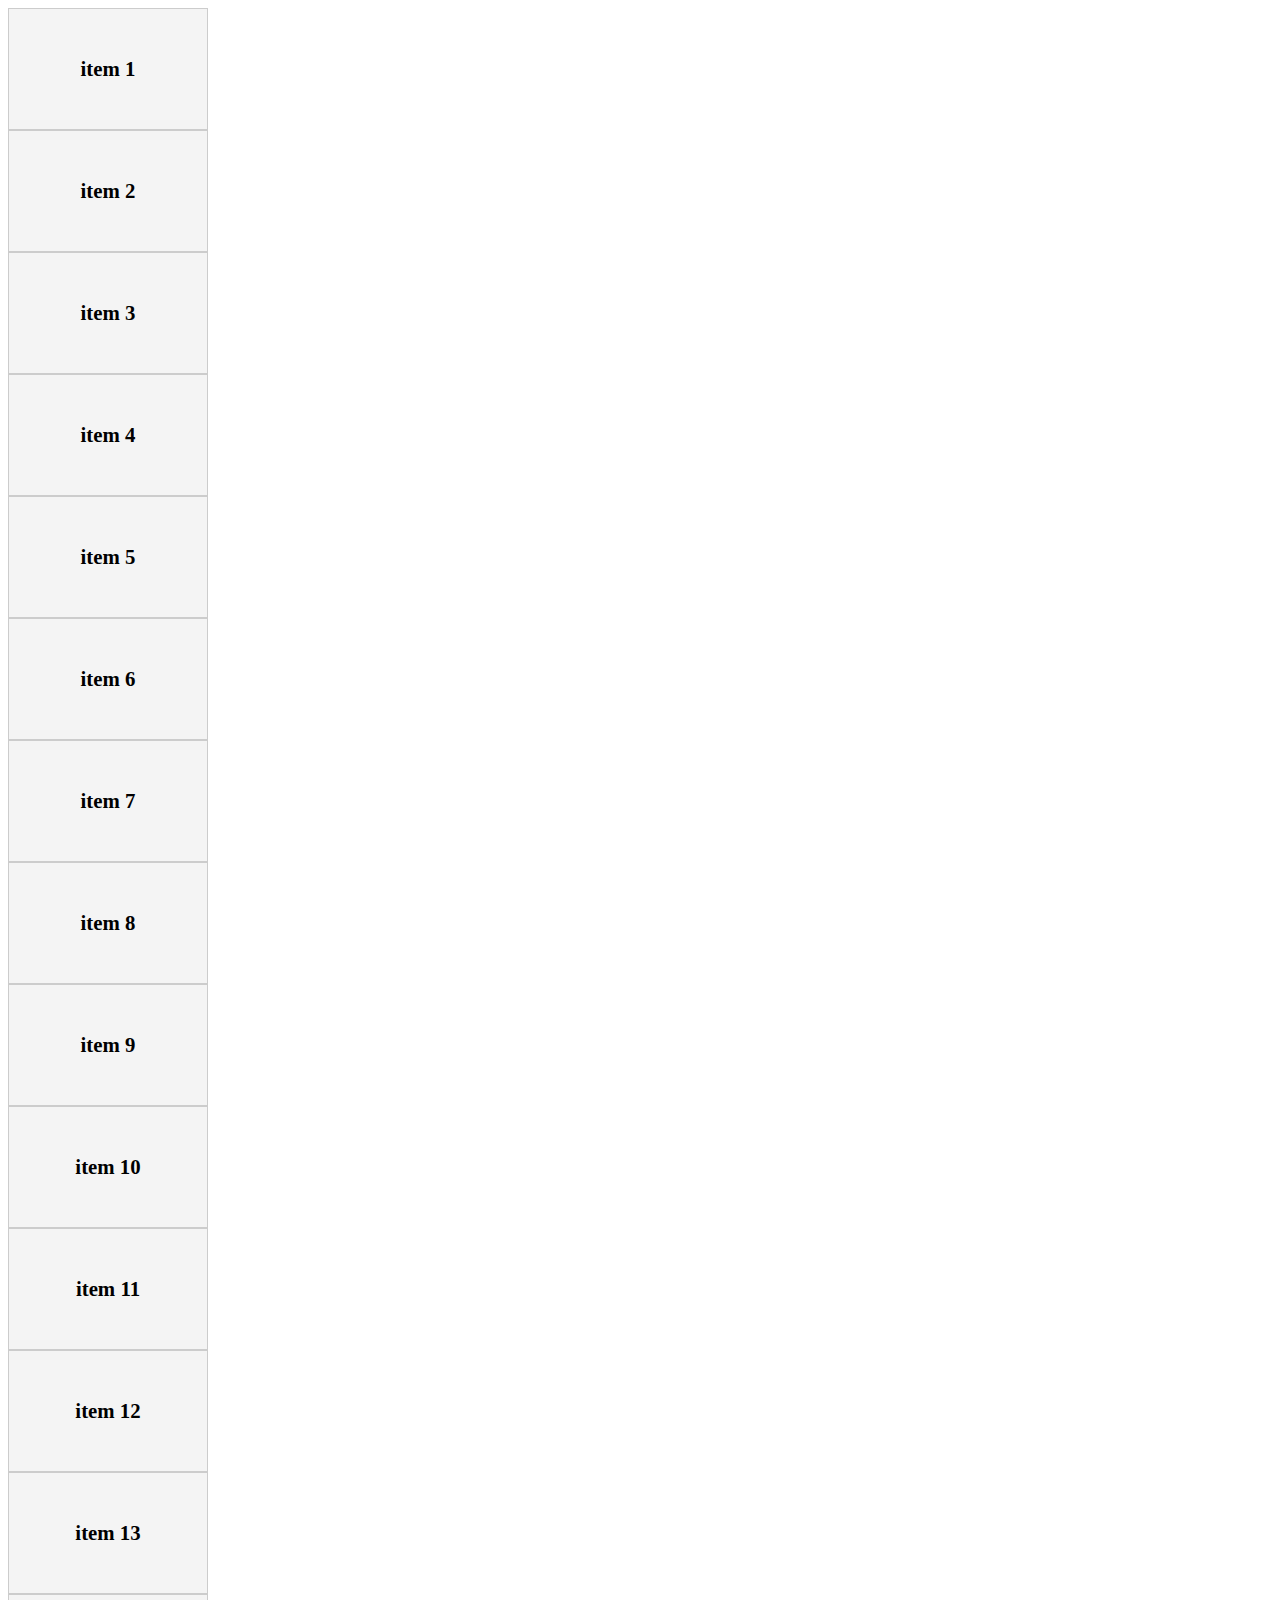
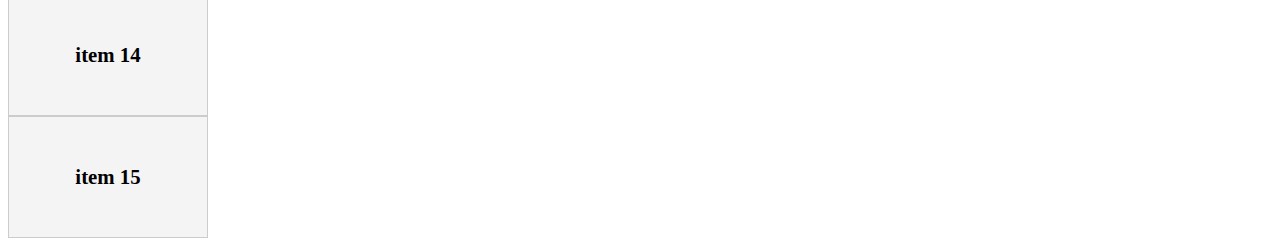
<file: about.html>
<!DOCTYPE html>
<html lang="en">
  <head>
    <meta charset="UTF-8" />
    <meta name="viewport" content="width=device-width, initial-scale=1.0" />
    <title>about</title>
    <style>
      .grid {
        display: grid;
        grid-template-columns: 200px 200px 200px 200px;
      }

      .item {
        padding: 3rem;
        border: #ccc 1px solid;
        background: #f4f4f4;
        font-size: 1.3rem;
        font-weight: bold;
        text-align: center;
      }
    </style>
  </head>
  <body>
    <div class="grid">
      <div>
        <div class="item">item 1</div>
        <div class="item">item 2</div>
        <div class="item">item 3</div>
        <div class="item">item 4</div>
        <div class="item">item 5</div>
        <div class="item">item 6</div>
        <div class="item">item 7</div>
        <div class="item">item 8</div>
        <div class="item">item 9</div>
        <div class="item">item 10</div>
        <div class="item">item 11</div>
        <div class="item">item 12</div>
        <div class="item">item 13</div>
        <div class="item">item 14</div>
        <div class="item">item 15</div>
      </div>
    </div>
  </body>
</html>
</file>
